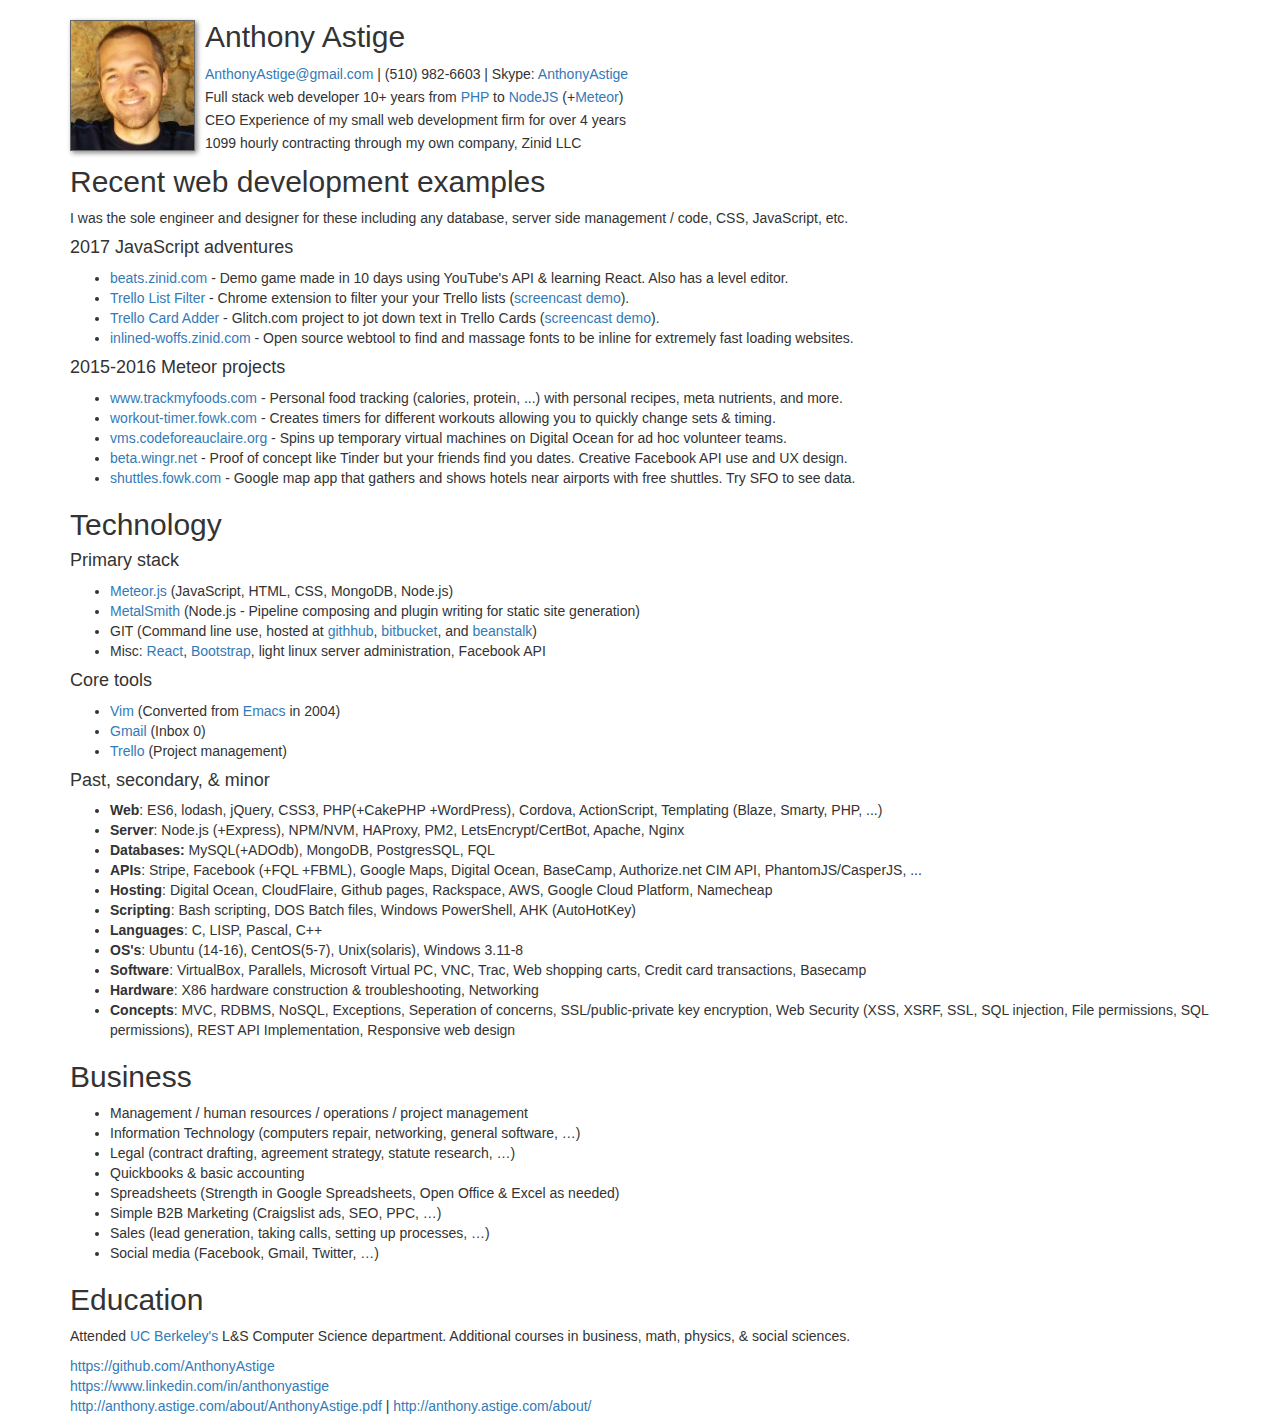
<file: about/index.html>
<!DOCTYPE html>
<html lang="en">
	<head>
		<meta charset="utf-8">
		<meta http-equiv="X-UA-Compatible" content="IE=edge">
		<meta name="viewport" content="width=device-width, initial-scale=1">
		<!-- The above 3 meta tags *must* come first in the head; any other head content must come *after* these tags -->

		<title>Anthony Astige - Full stack web developer & leader</title>

		<!-- FavIcon from https://realfavicongenerator.net -->
		<link rel="apple-touch-icon" sizes="57x57" href="/apple-touch-icon-57x57.png">
		<link rel="apple-touch-icon" sizes="60x60" href="/apple-touch-icon-60x60.png">
		<link rel="apple-touch-icon" sizes="72x72" href="/apple-touch-icon-72x72.png">
		<link rel="apple-touch-icon" sizes="76x76" href="/apple-touch-icon-76x76.png">
		<link rel="apple-touch-icon" sizes="114x114" href="/apple-touch-icon-114x114.png">
		<link rel="apple-touch-icon" sizes="120x120" href="/apple-touch-icon-120x120.png">
		<link rel="apple-touch-icon" sizes="144x144" href="/apple-touch-icon-144x144.png">
		<link rel="apple-touch-icon" sizes="152x152" href="/apple-touch-icon-152x152.png">
		<link rel="apple-touch-icon" sizes="180x180" href="/apple-touch-icon-180x180.png">
		<link rel="icon" type="image/png" href="/favicon-32x32.png" sizes="32x32">
		<link rel="icon" type="image/png" href="/android-chrome-192x192.png" sizes="192x192">
		<link rel="icon" type="image/png" href="/favicon-96x96.png" sizes="96x96">
		<link rel="icon" type="image/png" href="/favicon-16x16.png" sizes="16x16">
		<link rel="manifest" href="/manifest.json">
		<link rel="mask-icon" href="/safari-pinned-tab.svg" color="#5bbad5">
		<meta name="apple-mobile-web-app-title" content="Anthony Astige">
		<meta name="application-name" content="Anthony Astige">
		<meta name="msapplication-TileColor" content="#2d89ef">
		<meta name="msapplication-TileImage" content="/mstile-144x144.png">
		<meta name="theme-color" content="#ffffff">

		<!-- Bootstrap (Inlined for slightly faster render) -->
		<!--
		<link href="css/bootstrap.min.css" rel="stylesheet">
		-->
		<style>
/*!
 * Bootstrap v3.3.5 (http://getbootstrap.com)
 * Copyright 2011-2016 Twitter, Inc.
 * Licensed under MIT (https://github.com/twbs/bootstrap/blob/master/LICENSE)
 */

/*!
 * Generated using the Bootstrap Customizer (https://getbootstrap.com/customize/?id=3454ecc5ddefb736f7a8167ccbdd5491)
 * Config saved to config.json and https://gist.github.com/3454ecc5ddefb736f7a8167ccbdd5491
 *//*!
 * Bootstrap v3.3.6 (http://getbootstrap.com)
 * Copyright 2011-2015 Twitter, Inc.
 * Licensed under MIT (https://github.com/twbs/bootstrap/blob/master/LICENSE)
 *//*! normalize.css v3.0.3 | MIT License | github.com/necolas/normalize.css */html{font-family:sans-serif;-ms-text-size-adjust:100%;-webkit-text-size-adjust:100%}body{margin:0}article,aside,details,figcaption,figure,footer,header,hgroup,main,menu,nav,section,summary{display:block}audio,canvas,progress,video{display:inline-block;vertical-align:baseline}audio:not([controls]){display:none;height:0}[hidden],template{display:none}a{background-color:transparent}a:active,a:hover{outline:0}abbr[title]{border-bottom:1px dotted}b,strong{font-weight:bold}dfn{font-style:italic}h1{font-size:2em;margin:0.67em 0}mark{background:#ff0;color:#000}small{font-size:80%}sub,sup{font-size:75%;line-height:0;position:relative;vertical-align:baseline}sup{top:-0.5em}sub{bottom:-0.25em}img{border:0}svg:not(:root){overflow:hidden}figure{margin:1em 40px}hr{-webkit-box-sizing:content-box;-moz-box-sizing:content-box;box-sizing:content-box;height:0}pre{overflow:auto}code,kbd,pre,samp{font-family:monospace, monospace;font-size:1em}button,input,optgroup,select,textarea{color:inherit;font:inherit;margin:0}button{overflow:visible}button,select{text-transform:none}button,html input[type="button"],input[type="reset"],input[type="submit"]{-webkit-appearance:button;cursor:pointer}button[disabled],html input[disabled]{cursor:default}button::-moz-focus-inner,input::-moz-focus-inner{border:0;padding:0}input{line-height:normal}input[type="checkbox"],input[type="radio"]{-webkit-box-sizing:border-box;-moz-box-sizing:border-box;box-sizing:border-box;padding:0}input[type="number"]::-webkit-inner-spin-button,input[type="number"]::-webkit-outer-spin-button{height:auto}input[type="search"]{-webkit-appearance:textfield;-webkit-box-sizing:content-box;-moz-box-sizing:content-box;box-sizing:content-box}input[type="search"]::-webkit-search-cancel-button,input[type="search"]::-webkit-search-decoration{-webkit-appearance:none}fieldset{border:1px solid #c0c0c0;margin:0 2px;padding:0.35em 0.625em 0.75em}legend{border:0;padding:0}textarea{overflow:auto}optgroup{font-weight:bold}table{border-collapse:collapse;border-spacing:0}td,th{padding:0}/*! Source: https://github.com/h5bp/html5-boilerplate/blob/master/src/css/main.css */@media print{*,*:before,*:after{background:transparent !important;color:#000 !important;-webkit-box-shadow:none !important;box-shadow:none !important;text-shadow:none !important}a,a:visited{text-decoration:underline}a[href]:after{content:" (" attr(href) ")"}abbr[title]:after{content:" (" attr(title) ")"}a[href^="#"]:after,a[href^="javascript:"]:after{content:""}pre,blockquote{border:1px solid #999;page-break-inside:avoid}thead{display:table-header-group}tr,img{page-break-inside:avoid}img{max-width:100% !important}p,h2,h3{orphans:3;widows:3}h2,h3{page-break-after:avoid}.navbar{display:none}.btn>.caret,.dropup>.btn>.caret{border-top-color:#000 !important}.label{border:1px solid #000}.table{border-collapse:collapse !important}.table td,.table th{background-color:#fff !important}.table-bordered th,.table-bordered td{border:1px solid #ddd !important}}*{-webkit-box-sizing:border-box;-moz-box-sizing:border-box;box-sizing:border-box}*:before,*:after{-webkit-box-sizing:border-box;-moz-box-sizing:border-box;box-sizing:border-box}html{font-size:10px;-webkit-tap-highlight-color:rgba(0,0,0,0)}body{font-family:"Helvetica Neue",Helvetica,Arial,sans-serif;font-size:14px;line-height:1.42857143;color:#333;background-color:#fff}input,button,select,textarea{font-family:inherit;font-size:inherit;line-height:inherit}a{color:#337ab7;text-decoration:none}a:hover,a:focus{color:#23527c;text-decoration:underline}a:focus{outline:thin dotted;outline:5px auto -webkit-focus-ring-color;outline-offset:-2px}figure{margin:0}img{vertical-align:middle}.img-responsive{display:block;max-width:100%;height:auto}.img-rounded{border-radius:6px}.img-thumbnail{padding:4px;line-height:1.42857143;background-color:#fff;border:1px solid #ddd;border-radius:4px;-webkit-transition:all .2s ease-in-out;-o-transition:all .2s ease-in-out;transition:all .2s ease-in-out;display:inline-block;max-width:100%;height:auto}.img-circle{border-radius:50%}hr{margin-top:20px;margin-bottom:20px;border:0;border-top:1px solid #eee}.sr-only{position:absolute;width:1px;height:1px;margin:-1px;padding:0;overflow:hidden;clip:rect(0, 0, 0, 0);border:0}.sr-only-focusable:active,.sr-only-focusable:focus{position:static;width:auto;height:auto;margin:0;overflow:visible;clip:auto}[role="button"]{cursor:pointer}h1,h2,h3,h4,h5,h6,.h1,.h2,.h3,.h4,.h5,.h6{font-family:inherit;font-weight:500;line-height:1.1;color:inherit}h1 small,h2 small,h3 small,h4 small,h5 small,h6 small,.h1 small,.h2 small,.h3 small,.h4 small,.h5 small,.h6 small,h1 .small,h2 .small,h3 .small,h4 .small,h5 .small,h6 .small,.h1 .small,.h2 .small,.h3 .small,.h4 .small,.h5 .small,.h6 .small{font-weight:normal;line-height:1;color:#777}h1,.h1,h2,.h2,h3,.h3{margin-top:20px;margin-bottom:10px}h1 small,.h1 small,h2 small,.h2 small,h3 small,.h3 small,h1 .small,.h1 .small,h2 .small,.h2 .small,h3 .small,.h3 .small{font-size:65%}h4,.h4,h5,.h5,h6,.h6{margin-top:10px;margin-bottom:10px}h4 small,.h4 small,h5 small,.h5 small,h6 small,.h6 small,h4 .small,.h4 .small,h5 .small,.h5 .small,h6 .small,.h6 .small{font-size:75%}h1,.h1{font-size:36px}h2,.h2{font-size:30px}h3,.h3{font-size:24px}h4,.h4{font-size:18px}h5,.h5{font-size:14px}h6,.h6{font-size:12px}p{margin:0 0 10px}.lead{margin-bottom:20px;font-size:16px;font-weight:300;line-height:1.4}@media (min-width:768px){.lead{font-size:21px}}small,.small{font-size:85%}mark,.mark{background-color:#fcf8e3;padding:.2em}.text-left{text-align:left}.text-right{text-align:right}.text-center{text-align:center}.text-justify{text-align:justify}.text-nowrap{white-space:nowrap}.text-lowercase{text-transform:lowercase}.text-uppercase{text-transform:uppercase}.text-capitalize{text-transform:capitalize}.text-muted{color:#777}.text-primary{color:#337ab7}a.text-primary:hover,a.text-primary:focus{color:#286090}.text-success{color:#3c763d}a.text-success:hover,a.text-success:focus{color:#2b542c}.text-info{color:#31708f}a.text-info:hover,a.text-info:focus{color:#245269}.text-warning{color:#8a6d3b}a.text-warning:hover,a.text-warning:focus{color:#66512c}.text-danger{color:#a94442}a.text-danger:hover,a.text-danger:focus{color:#843534}.bg-primary{color:#fff;background-color:#337ab7}a.bg-primary:hover,a.bg-primary:focus{background-color:#286090}.bg-success{background-color:#dff0d8}a.bg-success:hover,a.bg-success:focus{background-color:#c1e2b3}.bg-info{background-color:#d9edf7}a.bg-info:hover,a.bg-info:focus{background-color:#afd9ee}.bg-warning{background-color:#fcf8e3}a.bg-warning:hover,a.bg-warning:focus{background-color:#f7ecb5}.bg-danger{background-color:#f2dede}a.bg-danger:hover,a.bg-danger:focus{background-color:#e4b9b9}.page-header{padding-bottom:9px;margin:40px 0 20px;border-bottom:1px solid #eee}ul,ol{margin-top:0;margin-bottom:10px}ul ul,ol ul,ul ol,ol ol{margin-bottom:0}.list-unstyled{padding-left:0;list-style:none}.list-inline{padding-left:0;list-style:none;margin-left:-5px}.list-inline>li{display:inline-block;padding-left:5px;padding-right:5px}dl{margin-top:0;margin-bottom:20px}dt,dd{line-height:1.42857143}dt{font-weight:bold}dd{margin-left:0}@media (min-width:768px){.dl-horizontal dt{float:left;width:160px;clear:left;text-align:right;overflow:hidden;text-overflow:ellipsis;white-space:nowrap}.dl-horizontal dd{margin-left:180px}}abbr[title],abbr[data-original-title]{cursor:help;border-bottom:1px dotted #777}.initialism{font-size:90%;text-transform:uppercase}blockquote{padding:10px 20px;margin:0 0 20px;font-size:17.5px;border-left:5px solid #eee}blockquote p:last-child,blockquote ul:last-child,blockquote ol:last-child{margin-bottom:0}blockquote footer,blockquote small,blockquote .small{display:block;font-size:80%;line-height:1.42857143;color:#777}blockquote footer:before,blockquote small:before,blockquote .small:before{content:'\2014 \00A0'}.blockquote-reverse,blockquote.pull-right{padding-right:15px;padding-left:0;border-right:5px solid #eee;border-left:0;text-align:right}.blockquote-reverse footer:before,blockquote.pull-right footer:before,.blockquote-reverse small:before,blockquote.pull-right small:before,.blockquote-reverse .small:before,blockquote.pull-right .small:before{content:''}.blockquote-reverse footer:after,blockquote.pull-right footer:after,.blockquote-reverse small:after,blockquote.pull-right small:after,.blockquote-reverse .small:after,blockquote.pull-right .small:after{content:'\00A0 \2014'}address{margin-bottom:20px;font-style:normal;line-height:1.42857143}code,kbd,pre,samp{font-family:Menlo,Monaco,Consolas,"Courier New",monospace}code{padding:2px 4px;font-size:90%;color:#c7254e;background-color:#f9f2f4;border-radius:4px}kbd{padding:2px 4px;font-size:90%;color:#fff;background-color:#333;border-radius:3px;-webkit-box-shadow:inset 0 -1px 0 rgba(0,0,0,0.25);box-shadow:inset 0 -1px 0 rgba(0,0,0,0.25)}kbd kbd{padding:0;font-size:100%;font-weight:bold;-webkit-box-shadow:none;box-shadow:none}pre{display:block;padding:9.5px;margin:0 0 10px;font-size:13px;line-height:1.42857143;word-break:break-all;word-wrap:break-word;color:#333;background-color:#f5f5f5;border:1px solid #ccc;border-radius:4px}pre code{padding:0;font-size:inherit;color:inherit;white-space:pre-wrap;background-color:transparent;border-radius:0}.pre-scrollable{max-height:340px;overflow-y:scroll}.container{margin-right:auto;margin-left:auto;padding-left:15px;padding-right:15px}@media (min-width:768px){.container{width:750px}}@media (min-width:992px){.container{width:970px}}@media (min-width:1200px){.container{width:1170px}}.container-fluid{margin-right:auto;margin-left:auto;padding-left:15px;padding-right:15px}.row{margin-left:-15px;margin-right:-15px}.col-xs-1, .col-sm-1, .col-md-1, .col-lg-1, .col-xs-2, .col-sm-2, .col-md-2, .col-lg-2, .col-xs-3, .col-sm-3, .col-md-3, .col-lg-3, .col-xs-4, .col-sm-4, .col-md-4, .col-lg-4, .col-xs-5, .col-sm-5, .col-md-5, .col-lg-5, .col-xs-6, .col-sm-6, .col-md-6, .col-lg-6, .col-xs-7, .col-sm-7, .col-md-7, .col-lg-7, .col-xs-8, .col-sm-8, .col-md-8, .col-lg-8, .col-xs-9, .col-sm-9, .col-md-9, .col-lg-9, .col-xs-10, .col-sm-10, .col-md-10, .col-lg-10, .col-xs-11, .col-sm-11, .col-md-11, .col-lg-11, .col-xs-12, .col-sm-12, .col-md-12, .col-lg-12{position:relative;min-height:1px;padding-left:15px;padding-right:15px}.col-xs-1, .col-xs-2, .col-xs-3, .col-xs-4, .col-xs-5, .col-xs-6, .col-xs-7, .col-xs-8, .col-xs-9, .col-xs-10, .col-xs-11, .col-xs-12{float:left}.col-xs-12{width:100%}.col-xs-11{width:91.66666667%}.col-xs-10{width:83.33333333%}.col-xs-9{width:75%}.col-xs-8{width:66.66666667%}.col-xs-7{width:58.33333333%}.col-xs-6{width:50%}.col-xs-5{width:41.66666667%}.col-xs-4{width:33.33333333%}.col-xs-3{width:25%}.col-xs-2{width:16.66666667%}.col-xs-1{width:8.33333333%}.col-xs-pull-12{right:100%}.col-xs-pull-11{right:91.66666667%}.col-xs-pull-10{right:83.33333333%}.col-xs-pull-9{right:75%}.col-xs-pull-8{right:66.66666667%}.col-xs-pull-7{right:58.33333333%}.col-xs-pull-6{right:50%}.col-xs-pull-5{right:41.66666667%}.col-xs-pull-4{right:33.33333333%}.col-xs-pull-3{right:25%}.col-xs-pull-2{right:16.66666667%}.col-xs-pull-1{right:8.33333333%}.col-xs-pull-0{right:auto}.col-xs-push-12{left:100%}.col-xs-push-11{left:91.66666667%}.col-xs-push-10{left:83.33333333%}.col-xs-push-9{left:75%}.col-xs-push-8{left:66.66666667%}.col-xs-push-7{left:58.33333333%}.col-xs-push-6{left:50%}.col-xs-push-5{left:41.66666667%}.col-xs-push-4{left:33.33333333%}.col-xs-push-3{left:25%}.col-xs-push-2{left:16.66666667%}.col-xs-push-1{left:8.33333333%}.col-xs-push-0{left:auto}.col-xs-offset-12{margin-left:100%}.col-xs-offset-11{margin-left:91.66666667%}.col-xs-offset-10{margin-left:83.33333333%}.col-xs-offset-9{margin-left:75%}.col-xs-offset-8{margin-left:66.66666667%}.col-xs-offset-7{margin-left:58.33333333%}.col-xs-offset-6{margin-left:50%}.col-xs-offset-5{margin-left:41.66666667%}.col-xs-offset-4{margin-left:33.33333333%}.col-xs-offset-3{margin-left:25%}.col-xs-offset-2{margin-left:16.66666667%}.col-xs-offset-1{margin-left:8.33333333%}.col-xs-offset-0{margin-left:0}@media (min-width:768px){.col-sm-1, .col-sm-2, .col-sm-3, .col-sm-4, .col-sm-5, .col-sm-6, .col-sm-7, .col-sm-8, .col-sm-9, .col-sm-10, .col-sm-11, .col-sm-12{float:left}.col-sm-12{width:100%}.col-sm-11{width:91.66666667%}.col-sm-10{width:83.33333333%}.col-sm-9{width:75%}.col-sm-8{width:66.66666667%}.col-sm-7{width:58.33333333%}.col-sm-6{width:50%}.col-sm-5{width:41.66666667%}.col-sm-4{width:33.33333333%}.col-sm-3{width:25%}.col-sm-2{width:16.66666667%}.col-sm-1{width:8.33333333%}.col-sm-pull-12{right:100%}.col-sm-pull-11{right:91.66666667%}.col-sm-pull-10{right:83.33333333%}.col-sm-pull-9{right:75%}.col-sm-pull-8{right:66.66666667%}.col-sm-pull-7{right:58.33333333%}.col-sm-pull-6{right:50%}.col-sm-pull-5{right:41.66666667%}.col-sm-pull-4{right:33.33333333%}.col-sm-pull-3{right:25%}.col-sm-pull-2{right:16.66666667%}.col-sm-pull-1{right:8.33333333%}.col-sm-pull-0{right:auto}.col-sm-push-12{left:100%}.col-sm-push-11{left:91.66666667%}.col-sm-push-10{left:83.33333333%}.col-sm-push-9{left:75%}.col-sm-push-8{left:66.66666667%}.col-sm-push-7{left:58.33333333%}.col-sm-push-6{left:50%}.col-sm-push-5{left:41.66666667%}.col-sm-push-4{left:33.33333333%}.col-sm-push-3{left:25%}.col-sm-push-2{left:16.66666667%}.col-sm-push-1{left:8.33333333%}.col-sm-push-0{left:auto}.col-sm-offset-12{margin-left:100%}.col-sm-offset-11{margin-left:91.66666667%}.col-sm-offset-10{margin-left:83.33333333%}.col-sm-offset-9{margin-left:75%}.col-sm-offset-8{margin-left:66.66666667%}.col-sm-offset-7{margin-left:58.33333333%}.col-sm-offset-6{margin-left:50%}.col-sm-offset-5{margin-left:41.66666667%}.col-sm-offset-4{margin-left:33.33333333%}.col-sm-offset-3{margin-left:25%}.col-sm-offset-2{margin-left:16.66666667%}.col-sm-offset-1{margin-left:8.33333333%}.col-sm-offset-0{margin-left:0}}@media (min-width:992px){.col-md-1, .col-md-2, .col-md-3, .col-md-4, .col-md-5, .col-md-6, .col-md-7, .col-md-8, .col-md-9, .col-md-10, .col-md-11, .col-md-12{float:left}.col-md-12{width:100%}.col-md-11{width:91.66666667%}.col-md-10{width:83.33333333%}.col-md-9{width:75%}.col-md-8{width:66.66666667%}.col-md-7{width:58.33333333%}.col-md-6{width:50%}.col-md-5{width:41.66666667%}.col-md-4{width:33.33333333%}.col-md-3{width:25%}.col-md-2{width:16.66666667%}.col-md-1{width:8.33333333%}.col-md-pull-12{right:100%}.col-md-pull-11{right:91.66666667%}.col-md-pull-10{right:83.33333333%}.col-md-pull-9{right:75%}.col-md-pull-8{right:66.66666667%}.col-md-pull-7{right:58.33333333%}.col-md-pull-6{right:50%}.col-md-pull-5{right:41.66666667%}.col-md-pull-4{right:33.33333333%}.col-md-pull-3{right:25%}.col-md-pull-2{right:16.66666667%}.col-md-pull-1{right:8.33333333%}.col-md-pull-0{right:auto}.col-md-push-12{left:100%}.col-md-push-11{left:91.66666667%}.col-md-push-10{left:83.33333333%}.col-md-push-9{left:75%}.col-md-push-8{left:66.66666667%}.col-md-push-7{left:58.33333333%}.col-md-push-6{left:50%}.col-md-push-5{left:41.66666667%}.col-md-push-4{left:33.33333333%}.col-md-push-3{left:25%}.col-md-push-2{left:16.66666667%}.col-md-push-1{left:8.33333333%}.col-md-push-0{left:auto}.col-md-offset-12{margin-left:100%}.col-md-offset-11{margin-left:91.66666667%}.col-md-offset-10{margin-left:83.33333333%}.col-md-offset-9{margin-left:75%}.col-md-offset-8{margin-left:66.66666667%}.col-md-offset-7{margin-left:58.33333333%}.col-md-offset-6{margin-left:50%}.col-md-offset-5{margin-left:41.66666667%}.col-md-offset-4{margin-left:33.33333333%}.col-md-offset-3{margin-left:25%}.col-md-offset-2{margin-left:16.66666667%}.col-md-offset-1{margin-left:8.33333333%}.col-md-offset-0{margin-left:0}}@media (min-width:1200px){.col-lg-1, .col-lg-2, .col-lg-3, .col-lg-4, .col-lg-5, .col-lg-6, .col-lg-7, .col-lg-8, .col-lg-9, .col-lg-10, .col-lg-11, .col-lg-12{float:left}.col-lg-12{width:100%}.col-lg-11{width:91.66666667%}.col-lg-10{width:83.33333333%}.col-lg-9{width:75%}.col-lg-8{width:66.66666667%}.col-lg-7{width:58.33333333%}.col-lg-6{width:50%}.col-lg-5{width:41.66666667%}.col-lg-4{width:33.33333333%}.col-lg-3{width:25%}.col-lg-2{width:16.66666667%}.col-lg-1{width:8.33333333%}.col-lg-pull-12{right:100%}.col-lg-pull-11{right:91.66666667%}.col-lg-pull-10{right:83.33333333%}.col-lg-pull-9{right:75%}.col-lg-pull-8{right:66.66666667%}.col-lg-pull-7{right:58.33333333%}.col-lg-pull-6{right:50%}.col-lg-pull-5{right:41.66666667%}.col-lg-pull-4{right:33.33333333%}.col-lg-pull-3{right:25%}.col-lg-pull-2{right:16.66666667%}.col-lg-pull-1{right:8.33333333%}.col-lg-pull-0{right:auto}.col-lg-push-12{left:100%}.col-lg-push-11{left:91.66666667%}.col-lg-push-10{left:83.33333333%}.col-lg-push-9{left:75%}.col-lg-push-8{left:66.66666667%}.col-lg-push-7{left:58.33333333%}.col-lg-push-6{left:50%}.col-lg-push-5{left:41.66666667%}.col-lg-push-4{left:33.33333333%}.col-lg-push-3{left:25%}.col-lg-push-2{left:16.66666667%}.col-lg-push-1{left:8.33333333%}.col-lg-push-0{left:auto}.col-lg-offset-12{margin-left:100%}.col-lg-offset-11{margin-left:91.66666667%}.col-lg-offset-10{margin-left:83.33333333%}.col-lg-offset-9{margin-left:75%}.col-lg-offset-8{margin-left:66.66666667%}.col-lg-offset-7{margin-left:58.33333333%}.col-lg-offset-6{margin-left:50%}.col-lg-offset-5{margin-left:41.66666667%}.col-lg-offset-4{margin-left:33.33333333%}.col-lg-offset-3{margin-left:25%}.col-lg-offset-2{margin-left:16.66666667%}.col-lg-offset-1{margin-left:8.33333333%}.col-lg-offset-0{margin-left:0}}.clearfix:before,.clearfix:after,.dl-horizontal dd:before,.dl-horizontal dd:after,.container:before,.container:after,.container-fluid:before,.container-fluid:after,.row:before,.row:after{content:" ";display:table}.clearfix:after,.dl-horizontal dd:after,.container:after,.container-fluid:after,.row:after{clear:both}.center-block{display:block;margin-left:auto;margin-right:auto}.pull-right{float:right !important}.pull-left{float:left !important}.hide{display:none !important}.show{display:block !important}.invisible{visibility:hidden}.text-hide{font:0/0 a;color:transparent;text-shadow:none;background-color:transparent;border:0}.hidden{display:none !important}.affix{position:fixed}@-ms-viewport{width:device-width}.visible-xs,.visible-sm,.visible-md,.visible-lg{display:none !important}.visible-xs-block,.visible-xs-inline,.visible-xs-inline-block,.visible-sm-block,.visible-sm-inline,.visible-sm-inline-block,.visible-md-block,.visible-md-inline,.visible-md-inline-block,.visible-lg-block,.visible-lg-inline,.visible-lg-inline-block{display:none !important}@media (max-width:767px){.visible-xs{display:block !important}table.visible-xs{display:table !important}tr.visible-xs{display:table-row !important}th.visible-xs,td.visible-xs{display:table-cell !important}}@media (max-width:767px){.visible-xs-block{display:block !important}}@media (max-width:767px){.visible-xs-inline{display:inline !important}}@media (max-width:767px){.visible-xs-inline-block{display:inline-block !important}}@media (min-width:768px) and (max-width:991px){.visible-sm{display:block !important}table.visible-sm{display:table !important}tr.visible-sm{display:table-row !important}th.visible-sm,td.visible-sm{display:table-cell !important}}@media (min-width:768px) and (max-width:991px){.visible-sm-block{display:block !important}}@media (min-width:768px) and (max-width:991px){.visible-sm-inline{display:inline !important}}@media (min-width:768px) and (max-width:991px){.visible-sm-inline-block{display:inline-block !important}}@media (min-width:992px) and (max-width:1199px){.visible-md{display:block !important}table.visible-md{display:table !important}tr.visible-md{display:table-row !important}th.visible-md,td.visible-md{display:table-cell !important}}@media (min-width:992px) and (max-width:1199px){.visible-md-block{display:block !important}}@media (min-width:992px) and (max-width:1199px){.visible-md-inline{display:inline !important}}@media (min-width:992px) and (max-width:1199px){.visible-md-inline-block{display:inline-block !important}}@media (min-width:1200px){.visible-lg{display:block !important}table.visible-lg{display:table !important}tr.visible-lg{display:table-row !important}th.visible-lg,td.visible-lg{display:table-cell !important}}@media (min-width:1200px){.visible-lg-block{display:block !important}}@media (min-width:1200px){.visible-lg-inline{display:inline !important}}@media (min-width:1200px){.visible-lg-inline-block{display:inline-block !important}}@media (max-width:767px){.hidden-xs{display:none !important}}@media (min-width:768px) and (max-width:991px){.hidden-sm{display:none !important}}@media (min-width:992px) and (max-width:1199px){.hidden-md{display:none !important}}@media (min-width:1200px){.hidden-lg{display:none !important}}.visible-print{display:none !important}@media print{.visible-print{display:block !important}table.visible-print{display:table !important}tr.visible-print{display:table-row !important}th.visible-print,td.visible-print{display:table-cell !important}}.visible-print-block{display:none !important}@media print{.visible-print-block{display:block !important}}.visible-print-inline{display:none !important}@media print{.visible-print-inline{display:inline !important}}.visible-print-inline-block{display:none !important}@media print{.visible-print-inline-block{display:inline-block !important}}@media print{.hidden-print{display:none !important}}
		</style>


		<!-- Faster 1st time load adding minor css here rather than extra http request -->
		<style>
			.top-header img {
				float: left;
				margin-right: 10px;
				border: 1px solid #666;
				box-shadow: 2px 2px 5px #888;
			}

			/* Couldn't toggle bullets/non-bullets with @media for pdf printer so kept simple */
			.top-header p {
				/* A little extra vertical spacing */
				line-height: 1.65;

				/* Force to not text wrap image and treat as one block */
				/* No longer needed http://stackoverflow.com/a/15421257/4747661 for wrapping */
				float: left;

				list-style-type: none;
				padding: 0;
			}

			.clear {
				clear: both;
			}
		</style>

		<!-- Google Analytics -->
		<script>
				(function(i,s,o,g,r,a,m){i['GoogleAnalyticsObject']=r;i[r]=i[r]||function(){
				(i[r].q=i[r].q||[]).push(arguments)},i[r].l=1*new Date();a=s.createElement(o),
				m=s.getElementsByTagName(o)[0];a.async=1;a.src=g;m.parentNode.insertBefore(a,m)
				})(window,document,'script','https://www.google-analytics.com/analytics.js','ga');

				ga('create', 'UA-80282591-2', 'auto');
				ga('send', 'pageview');
		</script>
	</head>

	<body>
		<div class="container">
			<!-- Header -->
			<div class="top-header">
				<img src="img/anthony.jpg" width=125 height=131 />
				<h2>Anthony Astige</h2>
				<p>
					<a href="mailto:AnthonyAstige@gmail.com">AnthonyAstige@gmail.com</a>
					 | (510) 982-6603 | Skype: <a href="skype:AnthonyAstige?chat">AnthonyAstige</a>
					<br />
					Full stack web developer 10+ years from <a target="_blank" href="https://secure.php.net/">PHP</a> to <a href="https://nodejs.org/en/">NodeJS</a> (+<a target="_blank" href="https://www.meteor.com/">Meteor</a>)
					<br />
					CEO Experience of my small web development firm for over 4 years
					<br />
					1099 hourly contracting through my own company, Zinid LLC
				</p>
			</div>

			<!-- Examples of Work -->
			<h2 class="clear">Recent web development examples</h2>
				<p>I was the sole engineer and designer for these including any database, server side management / code, CSS, JavaScript, etc.</p>
				<h4>2017 JavaScript adventures</h4>
				<ul>
					<li>
						<a target="_blank" href="https://beats.zinid.com">beats.zinid.com</a> - Demo game made in 10 days using YouTube's API &amp; learning React. Also has a level editor.
					</li>
					<li>
						<a target="_blank" href="https://chrome.google.com/webstore/detail/trello-list-filter/nejmlobcaghdppkjgihmmeigobhgecnn">Trello List Filter</a>  - Chrome extension to filter your your Trello lists (<a target="_blank" href="https://youtu.be/x9UUnG9ksJw">screencast demo</a>).
					</li>
					<li>
						<a target="_blank" href="https://glitch.com/edit/#!/trellocardadder">Trello Card Adder</a>  - Glitch.com project to jot down text in Trello Cards (<a target="_blank" href="https://youtu.be/PNakrgWQ2Qs">screencast demo</a>).
					</li>
					<li>
						<a target="_blank" href="https://inlined-woffs.zinid.com">inlined-woffs.zinid.com</a> - Open source webtool to find and massage fonts to be inline for extremely fast loading websites.
					</li>
				</ul><h4>2015-2016 Meteor projects</h4>
				<ul>
					<li>
						<a target="_blank" href="https://www.trackmyfoods.com/">www.trackmyfoods.com</a> - Personal food tracking (calories, protein, ...) with personal recipes, meta nutrients, and more.
					</li>
					<li>
						<a target="_blank" href="https://workout-timer.fowk.com/">workout-timer.fowk.com</a> - Creates timers for different workouts allowing you to quickly change sets &amp; timing.
					</li>
					<li>
						<a target="_blank" href="https://vms.codeforeauclaire.org">vms.codeforeauclaire.org</a> - Spins up temporary virtual machines on Digital Ocean for ad hoc volunteer teams.
					</li>
					<li>
						<a target="_blank" href="https://beta.wingr.net/">beta.wingr.net</a> - Proof of concept like Tinder but your friends find you dates. Creative Facebook API use and UX design.
					</li>
					<li>
						<a target="_blank" href="https://shuttles.fowk.com/">shuttles.fowk.com</a> - Google map app that gathers and shows hotels near airports with free shuttles. Try SFO to see data.
					</li>
				</ul>

			<!-- Technologies -->
			<h2>Technology</h2>
				<h4>Primary stack</h4>
				<ul>
					<li>
						<a target="_blank" href="https://www.meteor.com/">Meteor.js</a> (JavaScript, HTML, CSS, MongoDB, Node.js)
					</li>
					<li>
						<a target="_blank" href="http://www.metalsmith.io/">MetalSmith</a> (Node.js - Pipeline composing and plugin writing for static site generation)
					</li>
					<li>
						GIT (Command line use, hosted at <a target="_blank" href="https://github.com/">githhub</a>, <a target="_blank" href="https://bitbucket.org">bitbucket</a>, and <a target="_blank" href="http://beanstalkapp.com/">beanstalk</a>)
					</li>
					<li>
						Misc: <a target="_blank" href="https://facebook.github.io/react/">React</a>, <a target="_blank" href="https://getbootstrap.com/">Bootstrap</a>, light linux server administration, Facebook API
					</li>
				</ul>

				<h4>Core tools</h4>
				<ul>
					<li>
						<a target="_blank" href="http://www.vim.org/">Vim</a>
							(Converted from <a href="https://www.gnu.org/software/emacs/">Emacs</a> in 2004)
					</li>
					<li>
						<a target="_blank" href="https://mail.google.com/">Gmail</a> (Inbox 0)
					</li>
					<li>
						<a target="_blank" href="https://trello.com/">Trello</a> (Project management)
					</li>
				</ul>

				<h4>Past, secondary, &amp; minor</h4>
				<ul>
					<li><b>Web</b>: ES6, lodash, jQuery, CSS3, PHP(+CakePHP +WordPress), Cordova, ActionScript, Templating (Blaze, Smarty, PHP, ...)</li>
					<li><b>Server</b>: Node.js (+Express), NPM/NVM, HAProxy, PM2, LetsEncrypt/CertBot, Apache, Nginx</li>
					<li><b>Databases:</b> MySQL(+ADOdb), MongoDB, PostgresSQL, FQL</li>
					<li><b>APIs</b>: Stripe, Facebook (+FQL +FBML), Google Maps, Digital Ocean, BaseCamp, Authorize.net CIM API, PhantomJS/CasperJS, ...</li>
					<li><b>Hosting</b>: Digital Ocean, CloudFlaire, Github pages, Rackspace, AWS, Google Cloud Platform, Namecheap</li>
					<li><b>Scripting</b>: Bash scripting, DOS Batch files, Windows PowerShell, AHK (AutoHotKey)</li>
					<li><b>Languages</b>: C, LISP, Pascal, C++</li>
					<li><b>OS's</b>: Ubuntu (14-16), CentOS(5-7),  Unix(solaris), Windows 3.11-8</li>
					<li><b>Software</b>: VirtualBox, Parallels, Microsoft Virtual PC, VNC, Trac, Web shopping carts, Credit card transactions, Basecamp</li>
					<li><b>Hardware</b>: X86 hardware construction &amp; troubleshooting, Networking</li>
					<li><b>Concepts</b>: MVC, RDBMS, NoSQL, Exceptions, Seperation of concerns, SSL/public-private key encryption, Web Security (XSS, XSRF, SSL, SQL injection, File permissions, SQL permissions), REST API Implementation, Responsive web design</li>
				</ul>

			<!-- Other -->
			<h2>Business</h2>
				<ul>
					<li>
						Management / human resources / operations / project management
					</li>
					<li>
						Information Technology (computers repair, networking, general software, …)
					</li>
					<li>
						Legal (contract drafting, agreement strategy, statute research, …)
					</li>
					<li>
						Quickbooks &amp; basic accounting
					</li>
					<li>
						Spreadsheets (Strength in Google Spreadsheets, Open Office &amp; Excel as needed)
					</li>
					<li>
						Simple B2B Marketing (Craigslist ads, SEO, PPC,  …)
					</li>
					<li>
						Sales (lead generation, taking calls, setting up processes, …)
					</li>
					<li>
						Social media (Facebook, Gmail, Twitter, …)
					</li>
				</ul>

			<h2>Education</h2>
				<p>
					Attended <a href="http://www.berkeley.edu/">UC Berkeley's</a> L&amp;S Computer Science department. Additional courses in business, math, physics, &amp; social sciences.
				</p>

				<p>
					<a target="_blank" href="https://github.com/AnthonyAstige">
						https://github.com/AnthonyAstige
					</a>
					<br />
					<a target="_blank" href="https://www.linkedin.com/in/anthonyastige">
						https://www.linkedin.com/in/anthonyastige
					</a>
					<br />
					<a href="http://anthony.astige.com/about/AnthonyAstige.pdf">
						http://anthony.astige.com/about/AnthonyAstige.pdf
					</a>
					|
					<a href="http://anthony.astige.com/about/">
						http://anthony.astige.com/about/
					</a>
				</p>
		</div>
	</body>
</html>
</file>
